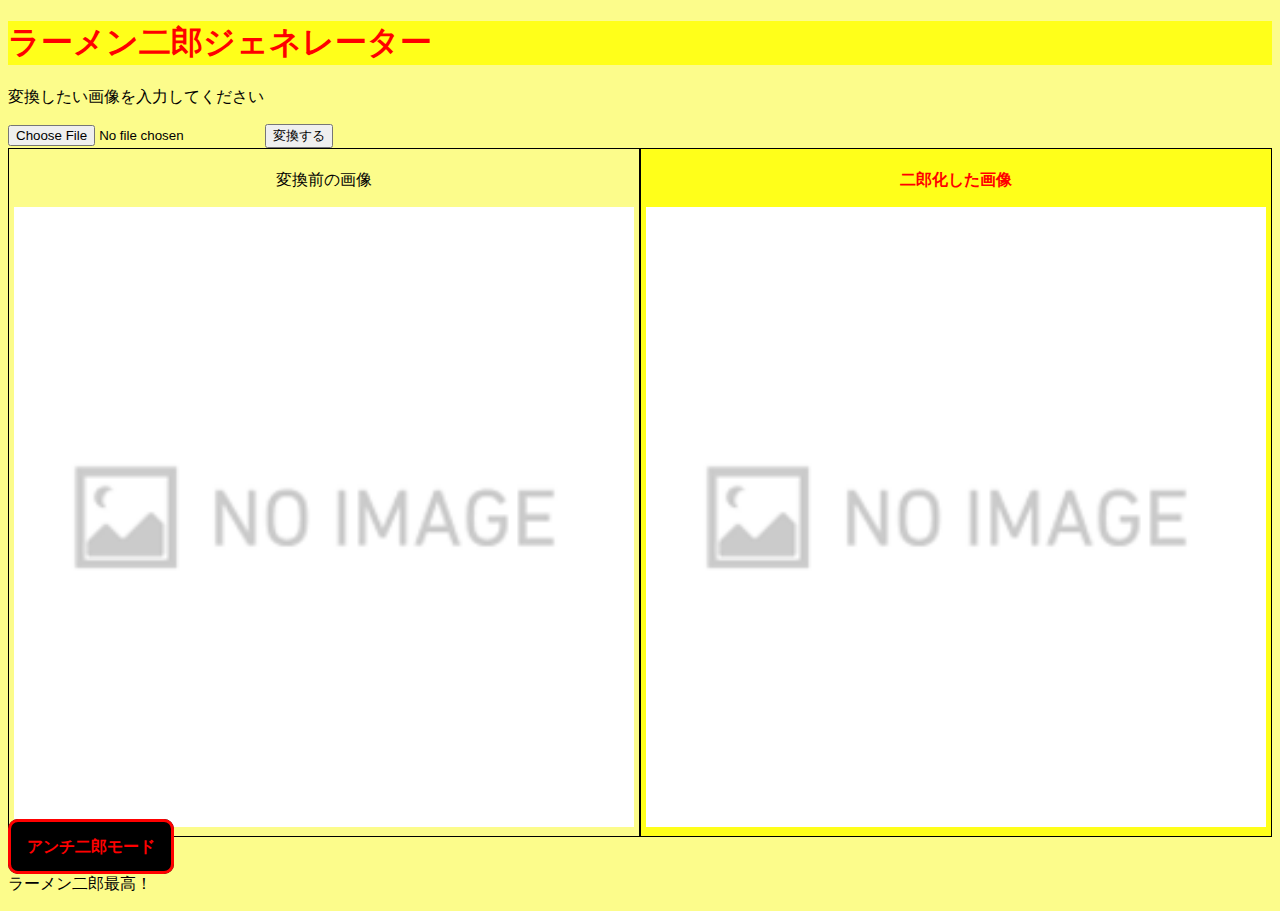
<file: index.html>
<!DOCTYPE html>
<html lang="ja">
    <head>
        <meta charset="UTF-8">
        <meta http-equiv="X-UA-Compatible" content="IE=edge">
        <meta name="viewport" content="width=device-width, initial-scale=1.0">
        <!-- シンプルCSS -->
        <link rel="stylesheet" href="https://cdn.simplecss.org/simple.css">
        <link rel="stylesheet" href="style.css">
        <title>ラーメン二郎ジェネレーター</title>
    </head>
    <body>
        <header>
            <h1>ラーメン二郎ジェネレーター</h1>
        </header>
        <main>
            <section>
                <p>変換したい画像を入力してください</p>
                <form name="fm" action="/cgi-bin/sample.py" method="post" enctype="multipart/form-data" accept=".jpg, .jpeg, .png, .JPEG">
                    <input class="usukiiro" type="file" id="imagefile" name="origin_image">
                    <input type="submit" value="変換する">
                </form>
            </section>
            <section>
                <div class="flex ramen-images" id="makeImg">
                    <div>
                        <p>変換前の画像</p>
                        <img id="orgImg" src="img/no_image.png" alt="Original Image">
                    </div>
                    <div class="generate_box">
                        <p>二郎化した画像</p>
                        <img id="rsltImg" src="img/no_image.png" alt="Result Image">
                    </div>
                </div>
            </section>
        </main>
        <footer>
            <a class="anti_button" href="anti.html">アンチ二郎モード</a>
            <p>ラーメン二郎最高！</p>
        </footer>


        <script type="text/javascript">
            var elem = document.getElementById("orgImg");
            document.getElementById("imagefile").addEventListener("change", function(event) {
                var elem = document.getElementById("orgImg");  // elemをここで定義
                event.preventDefault();  // フォームの送信を防止
                var fileList = event.target.files;  // event.targetからファイルを取得
                if (fileList.length > 0) {
                    var blobUrl = window.URL.createObjectURL(fileList[0]);
                    elem.src = blobUrl;
                    console.log(blobUrl);
                } else {
                    elem.src = "img/no_image.png";
                }
            });

        </script>


    </body>
</html>
</file>
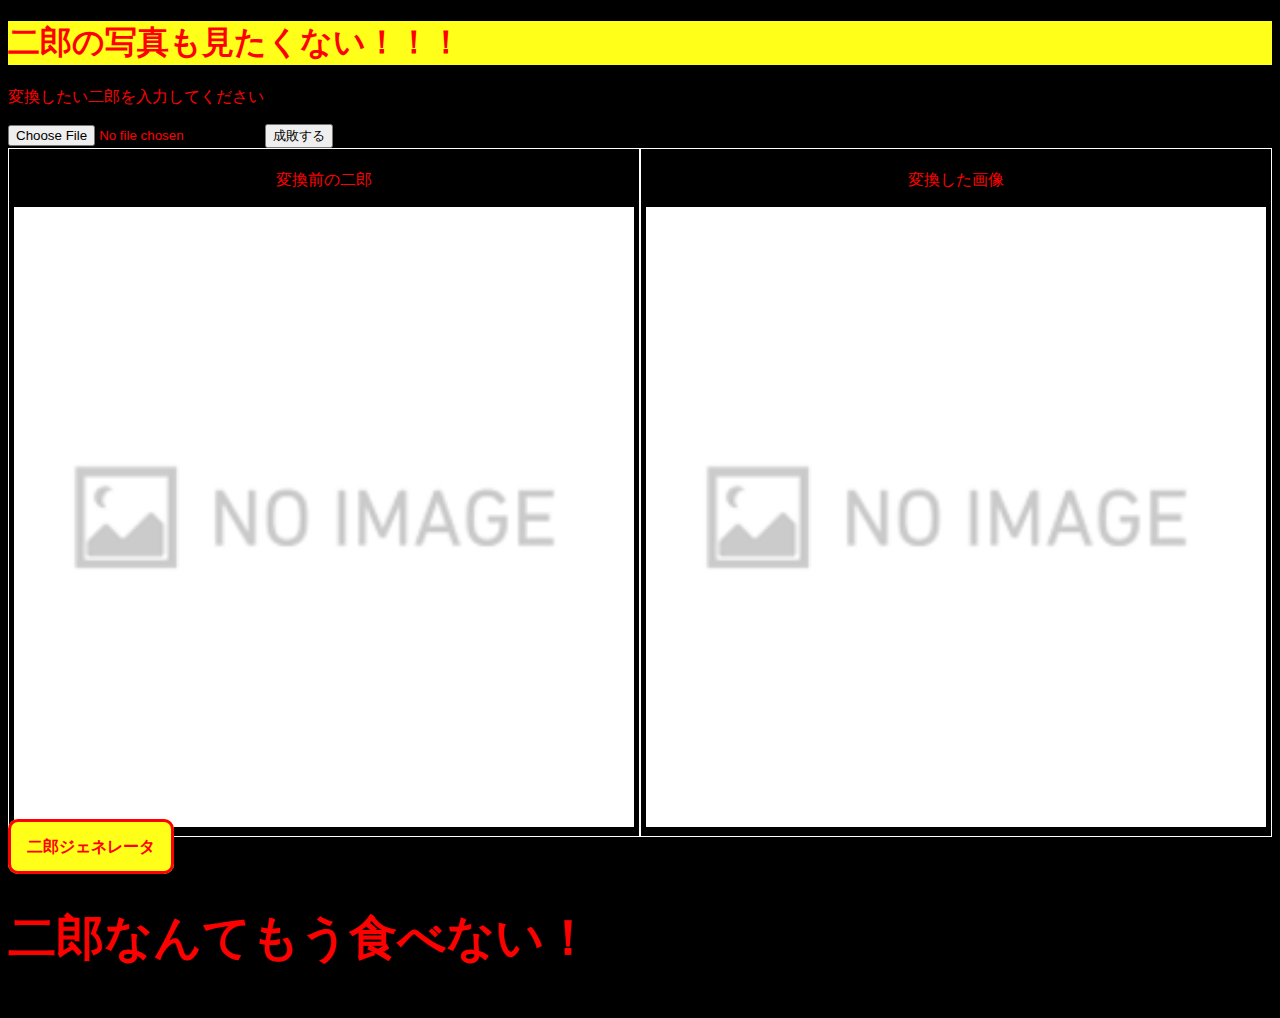
<file: anti.html>
<!DOCTYPE html>
<html lang="ja">
    <head>
        <meta charset="UTF-8">
        <meta http-equiv="X-UA-Compatible" content="IE=edge">
        <meta name="viewport" content="width=device-width, initial-scale=1.0">
        <!-- シンプルCSS -->
        <link rel="stylesheet" href="https://cdn.simplecss.org/simple.css">
        <link rel="stylesheet" href="style.css">
        <title>ラーメン二郎ジェネレーター</title>
    </head>
    <body class="anti">
        <header>
            <h1>二郎の写真も見たくない！！！</h1>
        </header>
        <main>
            <section>
                <p>変換したい二郎を入力してください</p>
                <form name="fm" action="/cgi-bin/anti.py" method="post" enctype="multipart/form-data" accept=".jpg, .jpeg, .png, .JPEG">
                    <input  class="anti" type="file" id="imagefile" name="origin_image">
                    <input type="submit" value="成敗する">
                </form>
            </section>
            <section>
                <div class="flex ramen-images" id="makeImg">
                    <div>
                        <p>変換前の二郎</p>
                        <img id="orgImg" src="img/no_image.png" alt="Original Image">
                    </div>
                    <div>
                        <p>変換した画像</p>
                        <img id="rsltImg" src="img/no_image.png" alt="Result Image">
                    </div>
                </div>
            </section>
        </main>
        <footer class="anti">
            <a class="jirou_button" href="index.html">二郎ジェネレータ</a>
            <p>二郎なんてもう食べない！</p>
        </footer>


        <script type="text/javascript">
            var elem = document.getElementById("orgImg");
            document.getElementById("imagefile").addEventListener("change", function(event) {
                var elem = document.getElementById("orgImg");  // elemをここで定義
                event.preventDefault();  // フォームの送信を防止
                var fileList = event.target.files;  // event.targetからファイルを取得
                if (fileList.length > 0) {
                    var blobUrl = window.URL.createObjectURL(fileList[0]);
                    elem.src = blobUrl;
                    console.log(blobUrl);
                } else {
                    elem.src = "img/no_image.png";
                }
            });

        </script>


    </body>
</html>
</file>
<file: style.css>
h1{
    color: red;
}
header{
    background-color: #ffff1a !important;
}
body{
    background-color: #fcfc8b;
}
.usukiiro{
    background-color: #fcfc8b;
}
.generate_box{
    background-color: #ffff1a;
}
.generate_box p{
    color: red;
    font-weight: bold;
}
.flex{
    display: flex;
}
.ramen-images>div{
    width: 50%;
    border: solid 1px black;
    padding: 5px;
}
.ramen-images>div>p{
    text-align: center;
}
.ramen-images>div>img{
    width: 100%;
}
.anti{
    background-color: black;
    color: red;
}
.anti header{
    background-color: black;
    color: #fff;
}
.anti .ramen-images>div{
    width: 50%;
    border: solid 1px #fff;
    padding: 5px;
}
footer.anti p{
    font-size: 3rem;
    font-weight: bold;
}
.anti_button{
    background: black;
    color: red !important;
    text-decoration: none !important;
    padding: 1rem;
    border: solid 3px red;
    border-radius: 10px;
    cursor: pointer;
    font-size: 1rem;
    font-weight: bold;
}
.anti_button:hover{
    background: red;
    color: black !important;
    padding: 1rem;
    border: solid 3px black;

}

.jirou_button{
    text-decoration: none !important;
    background: #ffff1a;
    padding: 1rem;
    border: solid 3px red;
    border-radius: 10px;
    cursor: pointer;
    font-size: 1rem;
    font-weight: bold;
    color: red !important;
}
.jirou_button:hover{
    background: red;
    border: solid 3px #ffff1a;
    color: #ffff1a !important;
}
</file>
